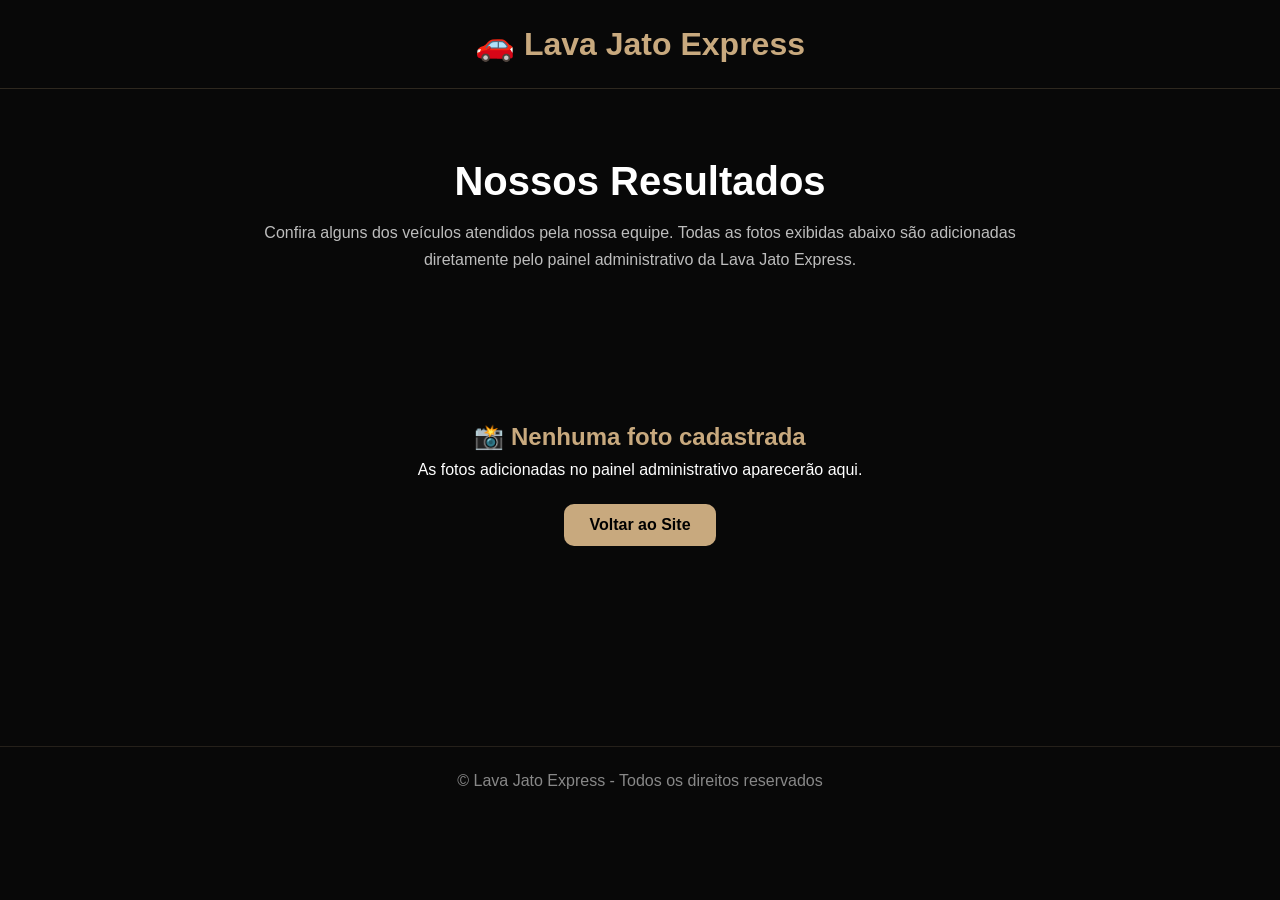
<file: lava-jato--main/resultados.html>
<!DOCTYPE html>
<html lang="pt-BR">
<head>
<meta charset="UTF-8">
<meta name="viewport" content="width=device-width, initial-scale=1.0">

<title>Resultados | Lava Jato Express</title>

<style>
*{
    margin:0;
    padding:0;
    box-sizing:border-box;
    font-family:'Segoe UI',sans-serif;
}

:root{
    --preto:#080808;
    --card:#111111;
    --dourado:#C8A97E;
    --bege:#E8DCC4;
}

body{
    background:var(--preto);
    color:white;
}

header{
    padding:25px;
    text-align:center;
    border-bottom:1px solid rgba(200,169,126,.2);
}

header h1{
    color:var(--dourado);
}

.hero{
    text-align:center;
    padding:70px 20px;
}

.hero h2{
    font-size:2.5rem;
    margin-bottom:15px;
}

.hero p{
    max-width:800px;
    margin:auto;
    color:#bdbdbd;
    line-height:1.7;
}

.galeria{
    max-width:1400px;
    margin:auto;
    padding:40px 20px 80px;
    display:grid;
    grid-template-columns:repeat(auto-fit,minmax(320px,1fr));
    gap:25px;
}

.card{
    background:var(--card);
    border-radius:18px;
    overflow:hidden;
    border:1px solid rgba(200,169,126,.15);
    transition:.3s;
}

.card:hover{
    transform:translateY(-5px);
    border-color:var(--dourado);
}

.card img{
    width:100%;
    height:280px;
    object-fit:cover;
    display:block;
}

.info{
    padding:18px;
}

.info h3{
    color:var(--dourado);
    margin-bottom:8px;
}

.info p{
    color:#aaa;
}

.sem-fotos{
    text-align:center;
    padding:80px 20px;
    display:none;
}

.sem-fotos h2{
    color:var(--dourado);
    margin-bottom:10px;
}

.btn-voltar{
    display:inline-block;
    margin-top:25px;
    padding:12px 25px;
    background:var(--dourado);
    color:black;
    text-decoration:none;
    border-radius:10px;
    font-weight:700;
}

footer{
    text-align:center;
    padding:25px;
    border-top:1px solid rgba(200,169,126,.15);
    color:#888;
}

@media(max-width:768px){

    .hero h2{
        font-size:2rem;
    }

    .galeria{
        grid-template-columns:1fr;
    }

    .card img{
        height:240px;
    }
}
</style>
</head>
<body>

<header>
    <h1>🚗 Lava Jato Express</h1>
</header>

<section class="hero">
    <h2>Nossos Resultados</h2>

    <p>
        Confira alguns dos veículos atendidos pela nossa equipe.
        Todas as fotos exibidas abaixo são adicionadas diretamente
        pelo painel administrativo da Lava Jato Express.
    </p>
</section>

<div class="sem-fotos" id="semFotos">
    <h2>📸 Nenhuma foto cadastrada</h2>
    <p>As fotos adicionadas no painel administrativo aparecerão aqui.</p>

    <a href="index.html" class="btn-voltar">
        Voltar ao Site
    </a>
</div>

<div class="galeria" id="galeria"></div>

<footer>
    © Lava Jato Express - Todos os direitos reservados
</footer>

<script>

const galeriaDiv = document.getElementById("galeria");
const semFotos = document.getElementById("semFotos");

const fotos =
JSON.parse(localStorage.getItem("galeria")) || [];

if(fotos.length === 0){

    semFotos.style.display = "block";

}else{

    fotos.forEach((foto,index)=>{

        galeriaDiv.innerHTML += `
            <div class="card">
                <img src="${foto}" alt="Resultado ${index+1}">

                <div class="info">
                    <h3>Resultado ${index+1}</h3>
                    <p>Serviço realizado pela equipe Lava Jato Express.</p>
                </div>
            </div>
        `;
    });

}
</script>

</body>
</html>
</file>
